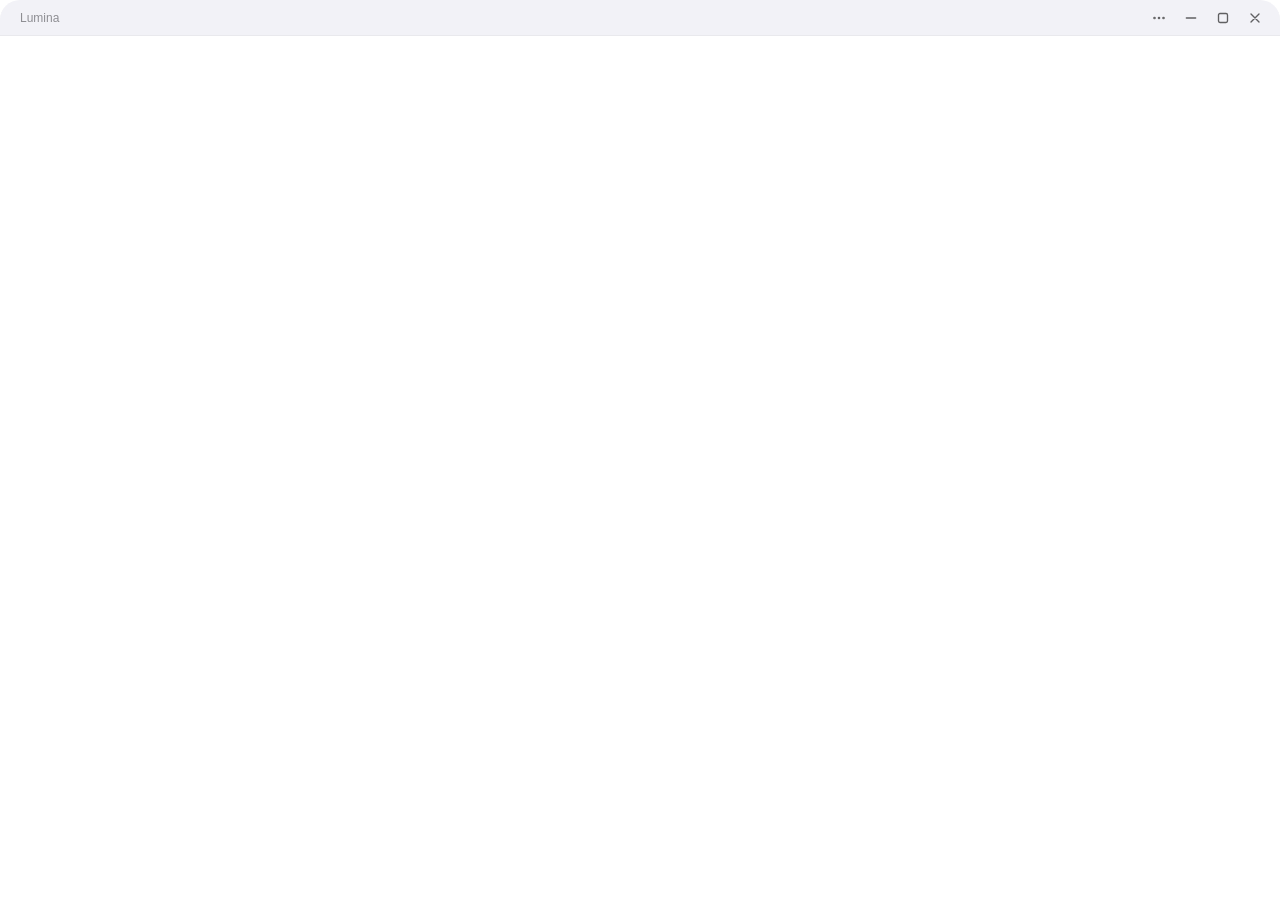
<file: src/index.html>
<!DOCTYPE html>
<html lang="es">
<head>
<meta charset="UTF-8">
<meta name="viewport" content="width=device-width,initial-scale=1.0">
<link rel="stylesheet" href="tokens.css">
<link rel="stylesheet" href="barra.css">
<script src="bookos-palette.js"></script>
<title>Lumina</title>
</head>
<body>
<header class="barra" data-tauri-drag-region>
  <span class="titulo" data-tauri-drag-region>Lumina</span>
  <div class="botones">
    <button id="mas" title="Más opciones" aria-haspopup="menu" aria-expanded="false">
      <svg viewBox="0 0 24 24" width="18" height="18" fill="none" stroke="currentColor" stroke-width="2" stroke-linecap="round" stroke-linejoin="round"><path d="M6.75 12a.75.75 0 1 1-1.5 0 .75.75 0 0 1 1.5 0ZM12.75 12a.75.75 0 1 1-1.5 0 .75.75 0 0 1 1.5 0ZM18.75 12a.75.75 0 1 1-1.5 0 .75.75 0 0 1 1.5 0Z"/></svg>
    </button>
    <button id="minimizar" title="Minimizar">
      <svg viewBox="0 0 24 24" width="16" height="16" fill="none" stroke="currentColor" stroke-width="2" stroke-linecap="round" stroke-linejoin="round"><path d="M5 12h14"/></svg>
    </button>
    <button id="maximizar" title="Maximizar">
      <svg viewBox="0 0 24 24" width="16" height="16" fill="none" stroke="currentColor" stroke-width="2" stroke-linecap="round" stroke-linejoin="round"><path d="M5.25 7.5A2.25 2.25 0 0 1 7.5 5.25h9a2.25 2.25 0 0 1 2.25 2.25v9a2.25 2.25 0 0 1-2.25 2.25h-9a2.25 2.25 0 0 1-2.25-2.25v-9Z"/></svg>
    </button>
    <button id="cerrar" title="Cerrar (sigue recibiendo mensajes)">
      <svg viewBox="0 0 24 24" width="16" height="16" fill="none" stroke="currentColor" stroke-width="2" stroke-linecap="round" stroke-linejoin="round"><path d="M6 18 18 6M6 6l12 12"/></svg>
    </button>
  </div>
</header>

<div id="velo" hidden></div>
<div id="menu" class="popover" role="menu" hidden>
  <button class="opcion" id="recargar" role="menuitem">
    <svg viewBox="0 0 24 24" width="18" height="18" fill="none" stroke="currentColor" stroke-width="2" stroke-linecap="round" stroke-linejoin="round"><path d="M16.023 9.348h4.992v-.001M2.985 19.644v-4.992m0 0h4.992m-4.993 0 3.181 3.183a8.25 8.25 0 0 0 13.803-3.7M4.031 9.865a8.25 8.25 0 0 1 13.803-3.7l3.181 3.182m0-4.991v4.99"/></svg>
    <span>Recargar WhatsApp</span>
  </button>
  <label class="opcion" role="menuitemcheckbox">
    <svg viewBox="0 0 24 24" width="18" height="18" fill="none" stroke="currentColor" stroke-width="2" stroke-linecap="round" stroke-linejoin="round"><path d="M4.098 19.902a3.75 3.75 0 0 0 5.304 0l6.401-6.402M6.75 21A3.75 3.75 0 0 1 3 17.25V4.125C3 3.504 3.504 3 4.125 3h5.25c.621 0 1.125.504 1.125 1.125v4.072M6.75 21a3.75 3.75 0 0 0 3.75-3.75V8.197M6.75 21h13.125c.621 0 1.125-.504 1.125-1.125v-5.25c0-.621-.504-1.125-1.125-1.125h-4.072M10.5 8.197l2.88-2.88c.438-.439 1.15-.439 1.59 0l3.712 3.713c.44.44.44 1.152 0 1.59l-2.879 2.88M6.75 17.25h.008v.008H6.75v-.008Z"/></svg>
    <span>Color dinámico</span>
    <input type="checkbox" id="paleta" class="toggle">
  </label>
  <div class="divisor"></div>
  <p class="cabecera">Fondo de los chats</p>
  <div role="radiogroup" aria-label="Fondo de los chats">
    <button class="opcion radio" role="radio" data-fondo="escritorio"><span class="circulo"></span><span>Fondo del escritorio</span></button>
    <button class="opcion radio" role="radio" data-fondo="imagen"><span class="circulo"></span><span id="nombre-imagen">Imagen propia…</span></button>
    <button class="opcion radio" role="radio" data-fondo="ninguno"><span class="circulo"></span><span>Ninguno</span></button>
  </div>
  <div class="divisor"></div>
  <button class="opcion" id="salir" role="menuitem">
    <svg viewBox="0 0 24 24" width="18" height="18" fill="none" stroke="currentColor" stroke-width="2" stroke-linecap="round" stroke-linejoin="round"><path d="M15.75 9V5.25A2.25 2.25 0 0 0 13.5 3h-6a2.25 2.25 0 0 0-2.25 2.25v13.5A2.25 2.25 0 0 0 7.5 21h6a2.25 2.25 0 0 0 2.25-2.25V15m3 0 3-3m0 0-3-3m3 3H9"/></svg>
    <span>Salir de Lumina</span>
  </button>
</div>

<script src="barra.js"></script>
</body>
</html>
</file>
<file: src/tokens.css>
/* Reserva de BookOS (HIG §2.1) para cuando Ajustes no deja paleta o el
   usuario apaga el color dinámico. Va antes que la hoja dinámica, que la pisa.
   El tema sale de `prefers-color-scheme`, que Lumina enlaza con el portal del
   escritorio: así la misma hoja vale para la barra y para WhatsApp, donde no
   se pueden poner clases propias en <html>. */
:root {
  --bg: #f2f2f7; --card: #ffffff; --sbg: rgba(0,0,0,.06);
  --tx: #000000; --tx2: #8e8e93;
  --div: rgba(0,0,0,.08); --brd: rgba(0,0,0,.10);
  --hov: rgba(0,0,0,.04); --act: rgba(0,0,0,.08);
  --blue: #007aff; --toff: #e0e0e0;
  --green: #34c759; --red: #ff3b30;
  --orange: #ff9500; --yellow: #ffcc00;
}
@media (prefers-color-scheme: dark) {
  :root {
    --bg: #000000; --card: #1c1c1e; --sbg: rgba(255,255,255,.08);
    --tx: #ffffff; --tx2: #8e8e93;
    --div: rgba(255,255,255,.08); --brd: rgba(255,255,255,.06);
    --hov: rgba(255,255,255,.06); --act: rgba(255,255,255,.10);
    --blue: #0a84ff; --toff: #48484a;
    --green: #30d158; --red: #ff453a;
    --orange: #ff9f0a; --yellow: #ffd60a;
  }
}
</file>
<file: src/barra.css>
*, *::before, *::after { box-sizing: border-box; margin: 0; padding: 0; -webkit-user-select: none; user-select: none; }
/* Transparente: mientras el menú está abierto esta webview cubre la ventana
   entera y WhatsApp tiene que seguir viéndose debajo. */
html, body { height: 100%; overflow: hidden; background: transparent; }
body {
  font-family: -apple-system, BlinkMacSystemFont, "Segoe UI", "Noto Sans", Roboto, sans-serif;
  color: var(--tx);
  -webkit-font-smoothing: antialiased;
}

.barra {
  height: 36px;
  display: flex;
  align-items: center;
  justify-content: space-between;
  padding: 0 10px 0 20px;
  background: var(--bg);
  border-radius: 20px 20px 0 0;
  box-shadow: inset 0 -0.5px 0 var(--div);
}
.maximizada .barra { border-radius: 0; }

.titulo { font-size: 12px; font-weight: 500; color: var(--tx2); }

.botones { display: flex; gap: 2px; }
.botones button {
  width: 30px; height: 28px;
  display: flex; align-items: center; justify-content: center;
  background: none; border: 0; border-radius: 8px;
  color: var(--tx); opacity: .6; cursor: pointer;
  transition: background-color 120ms cubic-bezier(.4,0,.2,1), opacity 120ms cubic-bezier(.4,0,.2,1);
}
.botones button:hover, .botones button[aria-expanded="true"] { opacity: 1; background: var(--hov); }
.botones button:active { background: var(--act); }
#cerrar:hover { background: var(--red); color: #fff; }

/* Atrapa el clic fuera del menú para cerrarlo; no oscurece porque un popover
   no lleva velo (HIG §2.6). */
#velo { position: fixed; inset: 36px 0 0 0; }

.popover {
  position: fixed; top: 40px; right: 106px;
  width: 248px; padding: 6px;
  background: color-mix(in srgb, var(--card) 94%, transparent);
  border: 1px solid color-mix(in srgb, var(--tx) 9%, transparent);
  border-radius: 18px;
  box-shadow: 0 6px 22px rgba(0,0,0,.18);
  transform-origin: top right;
  animation: aparecer 180ms cubic-bezier(.32,1.3,.5,1);
}
@keyframes aparecer { from { opacity: 0; transform: scale(.94); } }

.opcion {
  width: 100%; min-height: 40px;
  display: flex; align-items: center; gap: 12px;
  padding: 0 12px;
  background: none; border: 0; border-radius: 13px;
  font: inherit; font-size: 14px; font-weight: 500; color: var(--tx);
  text-align: left; cursor: pointer;
  transition: background-color 120ms cubic-bezier(.4,0,.2,1);
}
.opcion:hover { background: var(--hov); }
.opcion:active { background: var(--act); }
.opcion svg { flex: none; color: var(--tx2); }
.opcion span { flex: 1; white-space: nowrap; overflow: hidden; text-overflow: ellipsis; }

.cabecera { padding: 8px 12px 4px; font-size: 12px; font-weight: 500; color: var(--tx2); }

/* Selector de HIG §4: círculo de 18 px y la opción activa en el acento. */
.opcion .circulo {
  flex: none; width: 18px; height: 18px; margin: 0 1px;
  border-radius: 999px; border: 2px solid var(--toff);
  transition: border-color 120ms cubic-bezier(.4,0,.2,1), border-width 120ms cubic-bezier(.4,0,.2,1);
}
.radio[aria-checked="true"] { color: var(--blue); font-weight: 600; }
.radio[aria-checked="true"] .circulo { border: 5px solid var(--blue); }

.divisor { height: .5px; margin: 4px 12px; background: var(--div); }

.toggle {
  -webkit-appearance: none; appearance: none; flex: none;
  position: relative; width: 46px; height: 28px;
  border-radius: 14px; background: var(--toff); cursor: pointer;
  transition: background-color 250ms cubic-bezier(.34,1.4,.64,1);
}
.toggle::after {
  content: ""; position: absolute; top: 3px; left: 3px;
  width: 22px; height: 22px; border-radius: 999px;
  background: #fff; box-shadow: 0 1px 3px rgba(0,0,0,.2);
  transition: transform 250ms cubic-bezier(.34,1.4,.64,1);
}
.toggle:checked { background: var(--blue); }
.toggle:checked::after { transform: translateX(18px); }

@media (prefers-reduced-motion: reduce) {
  .popover { animation: none; }
}
</file>
